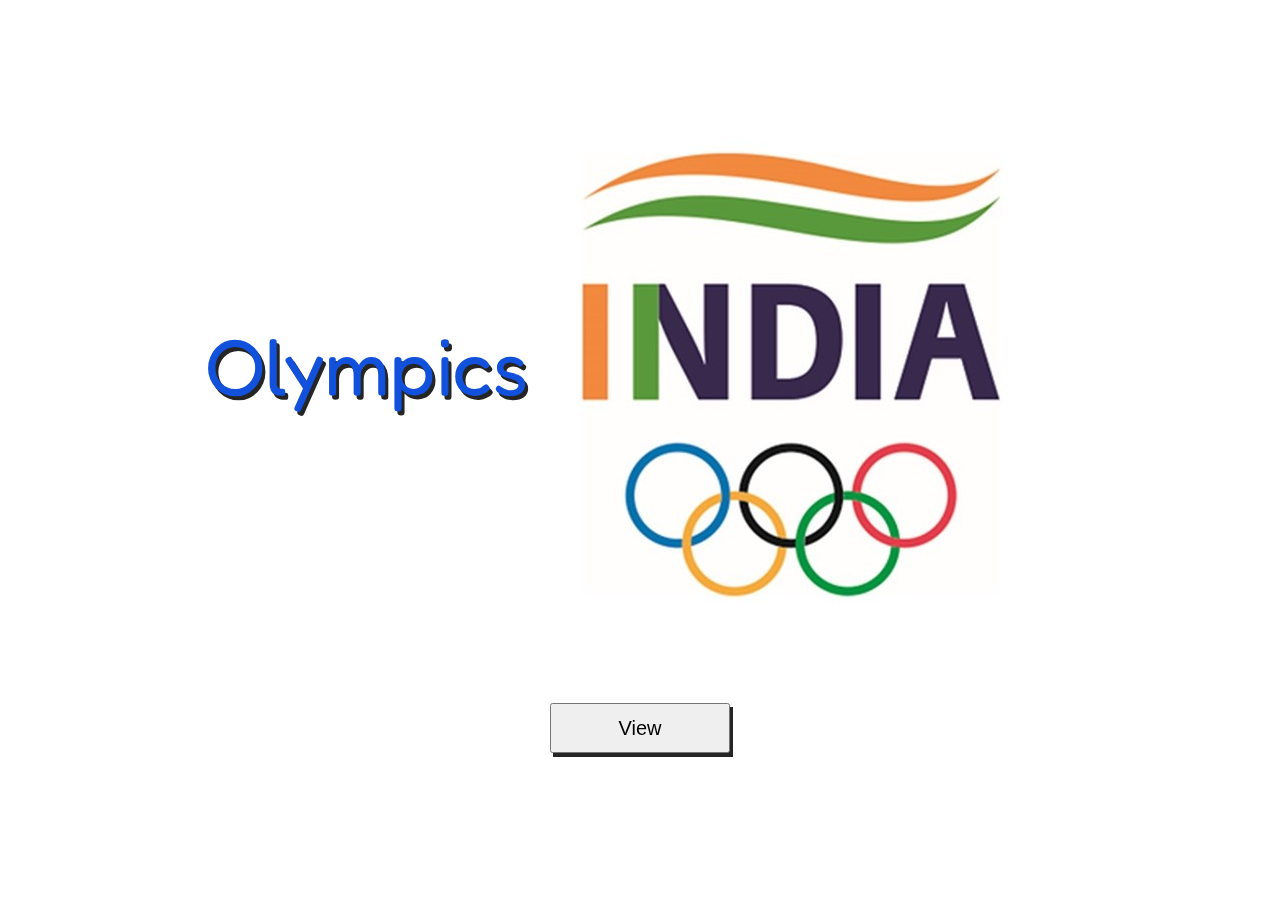
<file: welcome.html>
<!DOCTYPE html>
<html lang="en">
<head>
    <meta charset="UTF-8">
    <meta http-equiv="X-UA-Compatible" content="IE=edge">
    <meta name="viewport" content="width=device-width, initial-scale=1.0">
    <title>Document</title>
   
<link href="https://cdn.jsdelivr.net/npm/bootstrap@5.2.1/dist/css/bootstrap.min.css" rel="stylesheet" integrity="sha384-iYQeCzEYFbKjA/T2uDLTpkwGzCiq6soy8tYaI1GyVh/UjpbCx/TYkiZhlZB6+fzT" crossorigin="anonymous">
<link href="https://fonts.googleapis.com/css2?family=Fredoka+One&display=swap" rel="stylesheet">
<style>
    .container{

        /* margin: 100px auto; */
        display: flex;
        flex-direction: column;
        justify-content: center;
        align-items: center;
        flex-wrap: wrap;
    }
    
    .heading{
        display: flex;
        justify-content: center;
        flex-wrap: wrap;
        align-items: center;
        gap: -10rem;
    }
    .heading img{
        max-width: 100%;
    }
    p{
        color:  rgb(17, 81, 219);
        font-size: 80px;
        font-family: 'Fredoka One', cursive;
        text-shadow: 3px 4px rgb(37, 37, 37);
    }
    body{

        /* margin-top: 50px; */

        /* background-image: url("./data/Images/india_1.png"); */

        background-repeat: no-repeat;

        background-position:30%;

        padding-top: 50px;



        /* background-size:cover; */

        filter: blur();

}
    .btn{
        width: 180px;
        height: 50px;
        font-size: 20px;
        margin-top: 30px;
        box-shadow: 3px 4px rgb(37, 37, 37);

    }

</style>
</head>
<body>
    <div class="container">
        <div class="heading">
            <p>Olympics</p>
            <img src="./data/Images/india_11.png" alt="">
        </div>
        <a href="index.html"><button class="btn btn-success">View</button></a>
    </div>
   
</body>
</html>
</file>
